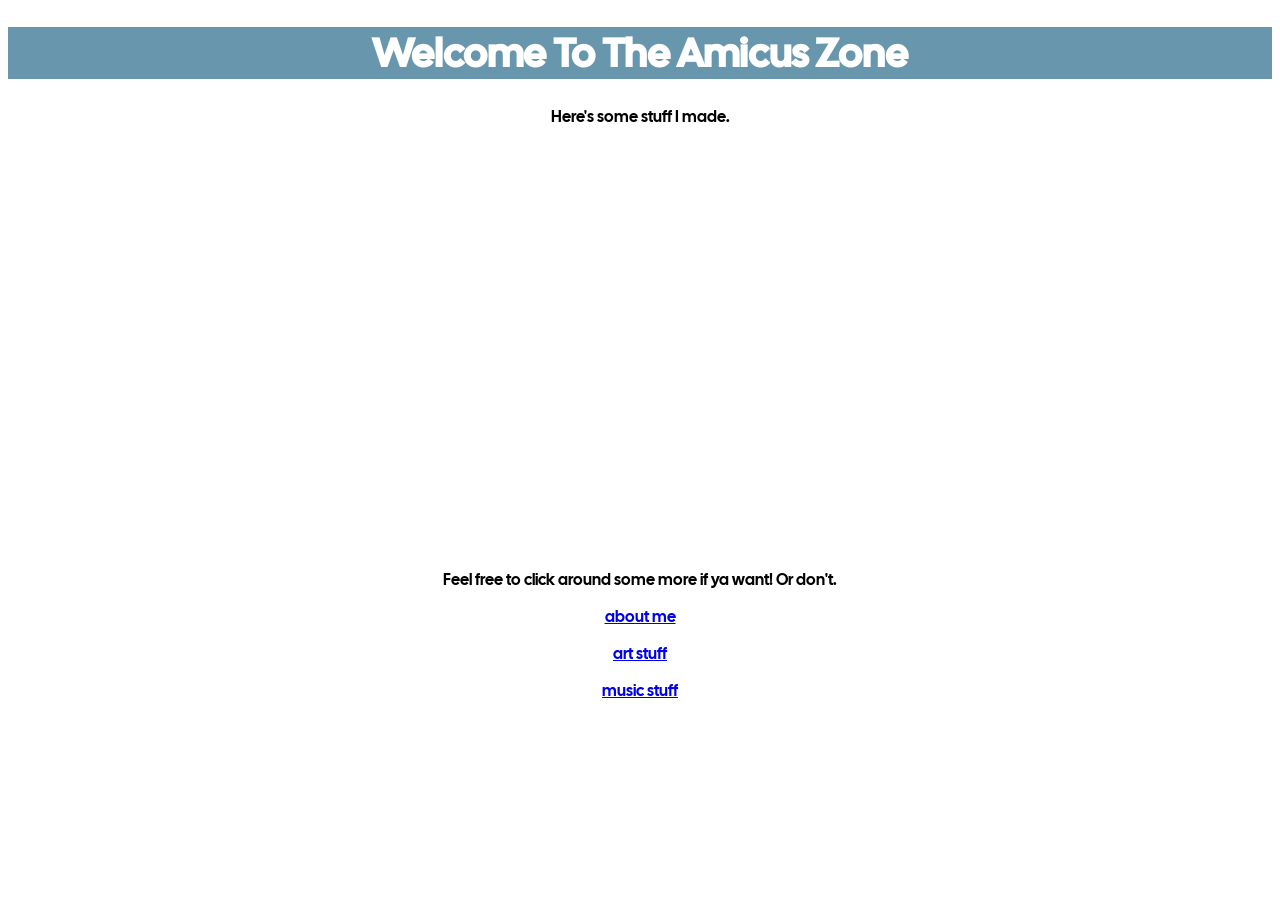
<file: My First Website/index.html>
<!DOCTYPE html>
<html>
<head>
    <title>Welcome To The Amicus Zone</title>
    <link rel="stylesheet" href="style.css">
    <link rel="preconnect" href="https://fonts.googleapis.com">
    <link rel="preconnect" href="https://fonts.gstatic.com" crossorigin>
    <link href="https://fonts.googleapis.com/css2?family=Cal+Sans&display=swap" rel="stylesheet">
    <link rel="stylesheet" href="style.css">
</head>

<body>
    <h1 style="color: rgb(255, 255, 255); font-size: 40px; background-color: rgb(104, 151, 173); text-align: center;">Welcome To The Amicus Zone</h1>
    <p>Here's some stuff I made.</p>
    <iframe width="320" height="200" src="https://www.youtube.com/embed/10DBFOw6jI4?si=ktka5yj-9DCftBYa" title="YouTube video player" frameborder="0" allow="accelerometer; autoplay; clipboard-write; encrypted-media; gyroscope; picture-in-picture; web-share" referrerpolicy="strict-origin-when-cross-origin" allowfullscreen></iframe>
    <iframe width="320" height="200" src="https://www.youtube.com/embed/10DBFOw6jI4?si=ktka5yj-9DCftBYa" title="YouTube video player" frameborder="0" allow="accelerometer; autoplay; clipboard-write; encrypted-media; gyroscope; picture-in-picture; web-share" referrerpolicy="strict-origin-when-cross-origin" allowfullscreen></iframe>
    <break></break>
    <iframe width="320" height="200" src="https://www.youtube.com/embed/10DBFOw6jI4?si=ktka5yj-9DCftBYa" title="YouTube video player" frameborder="0" allow="accelerometer; autoplay; clipboard-write; encrypted-media; gyroscope; picture-in-picture; web-share" referrerpolicy="strict-origin-when-cross-origin" allowfullscreen></iframe>
    <iframe width="320" height="200" src="https://www.youtube.com/embed/-C2-0Laf8h8?si=7Xb860GMxpYhjz9y" title="YouTube video player" frameborder="0" allow="accelerometer; autoplay; clipboard-write; encrypted-media; gyroscope; picture-in-picture; web-share" referrerpolicy="strict-origin-when-cross-origin" allowfullscreen></iframe>
    <p>Feel free to click around some more if ya want! Or don't.</p>

    <a href="aboutme.html">
        <p>about me</p>
    </a>

    <a href="artstuff.html">
        <p>art stuff</p>
    </a>

    <a href="musicstuff.html">
        <p>music stuff</p>
    </a>


</body>
</html>
</file>
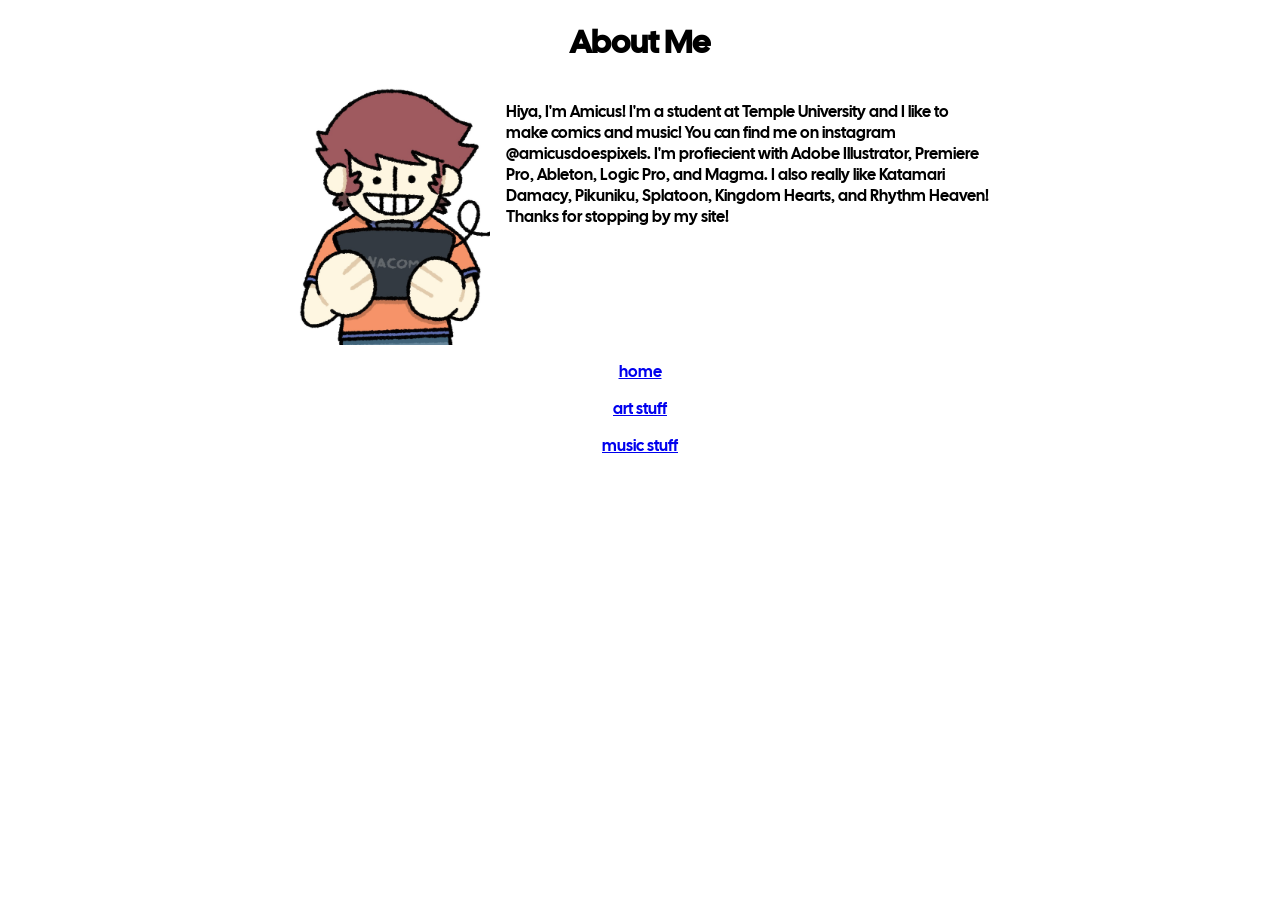
<file: My First Website/aboutme.html>
<!DOCTYPE html>
<html>
<head>
    <title>About Me</title>
    <link rel="stylesheet" href="style.css">
    <link rel="preconnect" href="https://fonts.googleapis.com">
    <link rel="preconnect" href="https://fonts.gstatic.com" crossorigin>
    <link href="https://fonts.googleapis.com/css2?family=Cal+Sans&display=swap" rel="stylesheet">
    <link rel="stylesheet" href="style.css">
</head>

<body>
    <h1>About Me</h1>
    <div class="about-content">
        <img class="about-image" src="Drawing Tablet.jpg" alt="Drawing tablet">
        <p>Hiya, I'm Amicus! I'm a student at Temple University and I like to make comics and music! You can find me on instagram @amicusdoespixels. I'm profiecient with Adobe Illustrator, Premiere Pro, Ableton, Logic Pro, and Magma. I also really like Katamari Damacy, Pikuniku, Splatoon, Kingdom Hearts, and Rhythm Heaven! Thanks for stopping by my site!</p>
    </div>

    <a href="index.html">
        <p>home</p>
    </a>

    <a href="artstuff.html">
        <p>art stuff</p>
    </a>

    <a href="musicstuff.html">
        <p>music stuff</p>
    </a>
</body>
</file>
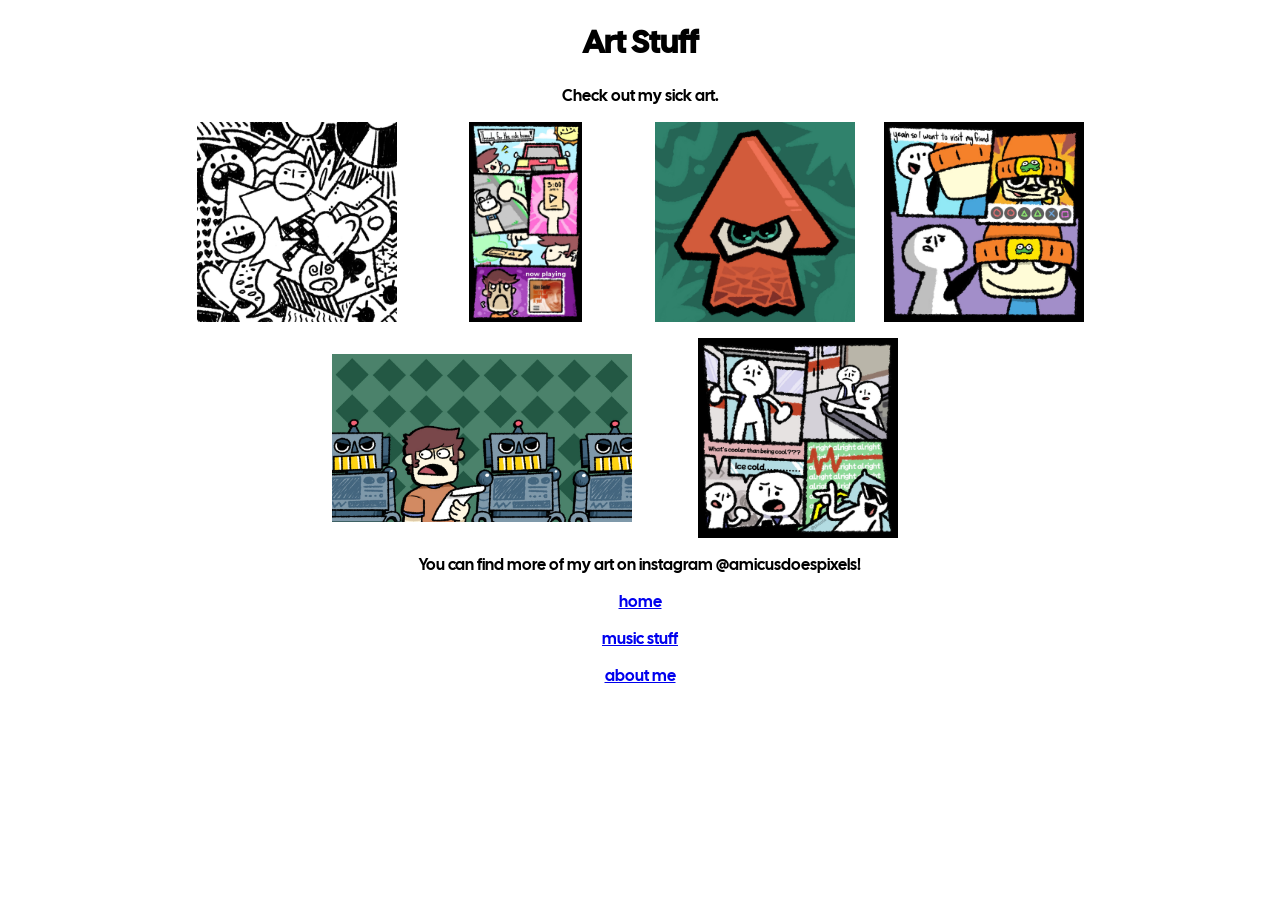
<file: My First Website/artstuff.html>
<!DOCTYPE html>
<html>
<head>
    <title>Art Stuff</title>
    <link rel="stylesheet" href="style.css">
    <link rel="preconnect" href="https://fonts.googleapis.com">
    <link rel="preconnect" href="https://fonts.gstatic.com" crossorigin>
    <link href="https://fonts.googleapis.com/css2?family=Cal+Sans&display=swap" rel="stylesheet">
    <link rel="stylesheet" href="style.css">
</head>

<body>
    <h1>Art Stuff</h1>
    <p>Check out my sick art.</p>
    
    <div class="art-gallery">
        <img src="New Drawing (3).jpg" alt="album cover art">
        <img src="they're all gonna laugh at your comic.jpg" alt="adam sandler comic">
        <img src="squid.jpg" alt="splatoon">
        <img src="parappa visited his friend.jpg" alt="parappa">
    </div>

    <div class="featured-art">
        <img src="robots.jpg" alt="anti ai">
        <img src="alright alright alright alright (watermark).jpg" alt="outkast">
    </div>

    <p>You can find more of my art on instagram @amicusdoespixels!</p>

      <a href="index.html">
        <p>home</p>
    </a>

    <a href="musicstuff.html">
        <p>music stuff</p>
    </a>

    <a href="aboutme.html">
        <p>about me</p>
    </a>
</body>
</file>
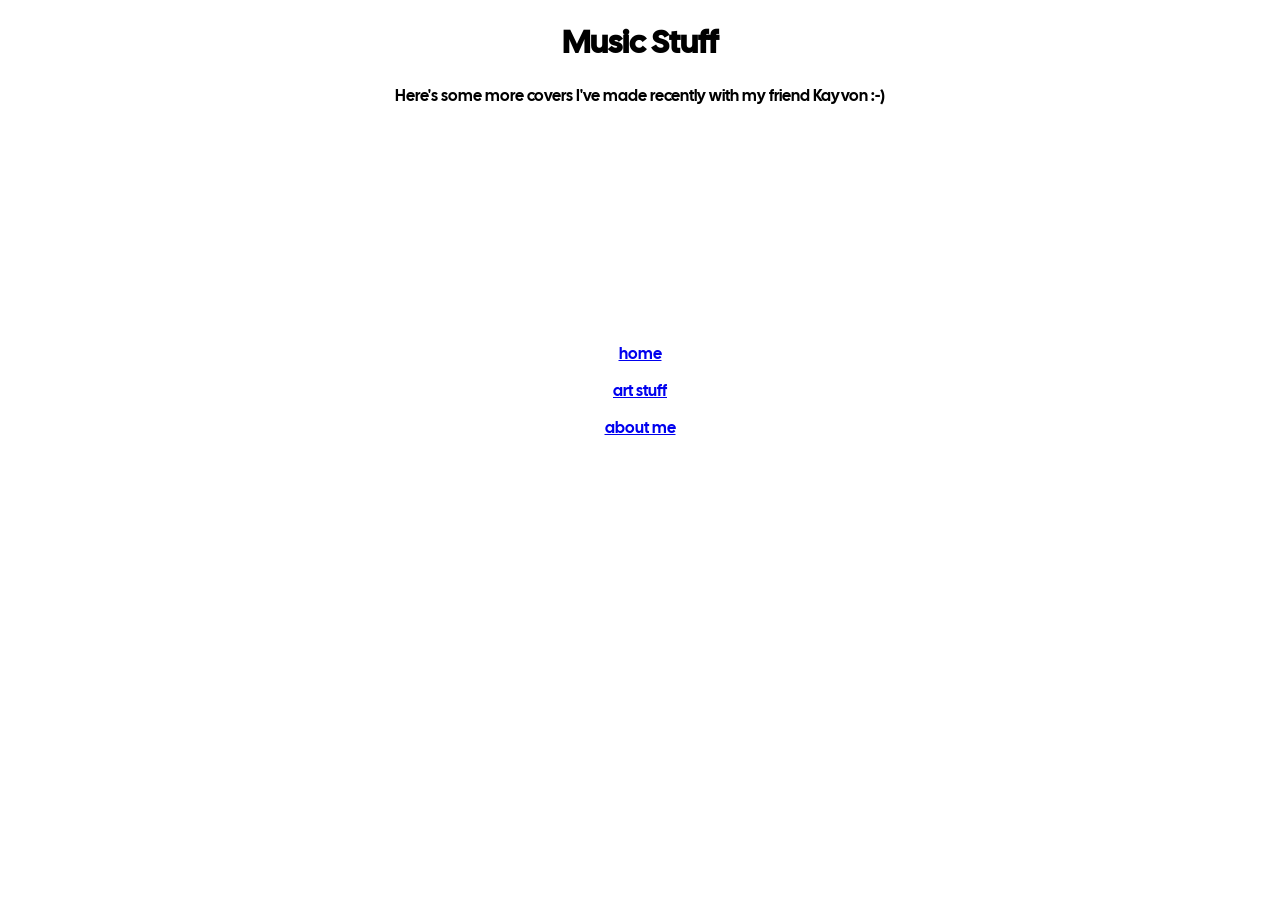
<file: My First Website/musicstuff.html>
<!DOCTYPE html>
<html>
<head>
    <title>Music Stuff</title>
    <link rel="stylesheet" href="style.css">
    <link rel="preconnect" href="https://fonts.googleapis.com">
    <link rel="preconnect" href="https://fonts.gstatic.com" crossorigin>
    <link href="https://fonts.googleapis.com/css2?family=Cal+Sans&display=swap" rel="stylesheet">
    <link rel="stylesheet" href="style.css">
</head>

<body>
    <h1>Music Stuff</h1>
    <p>Here's some more covers I've made recently with my friend Kayvon :-)</p>
    <break></break>
<iframe width="320" height="200" src="https://www.youtube.com/embed/v06_2pImT2I?si=pE_o_rLldzP7CegE" title="YouTube video player" frameborder="0" allow="accelerometer; autoplay; clipboard-write; encrypted-media; gyroscope; picture-in-picture; web-share" referrerpolicy="strict-origin-when-cross-origin" allowfullscreen></iframe>
<iframe width="320" height="200" src="https://www.youtube.com/embed/WfQEgOLvKo4?si=86H9wR07n5_VTExv" title="YouTube video player" frameborder="0" allow="accelerometer; autoplay; clipboard-write; encrypted-media; gyroscope; picture-in-picture; web-share" referrerpolicy="strict-origin-when-cross-origin" allowfullscreen></iframe>
<iframe width="320" height="200" src="https://www.youtube.com/embed/h7Skxlf5xZg?si=PAxQXG5IyzgkIZHd" title="YouTube video player" frameborder="0" allow="accelerometer; autoplay; clipboard-write; encrypted-media; gyroscope; picture-in-picture; web-share" referrerpolicy="strict-origin-when-cross-origin" allowfullscreen></iframe>

<a href="index.html">
        <p>home</p>
    </a>

    <a href="artstuff.html">
        <p>art stuff</p>
    </a>

    <a href="aboutme.html">
        <p>about me</p>
    </a>
</body>
</file>
<file: My First Website/style.css>
body{
    font-family: "Cal Sans", sans-serif;
    text-align: center;
}

.about-content {
    display: flex;
    align-items: flex-start;
    justify-content: center;
    gap: 16px;
    max-width: 700px;
    margin: 0 auto;
}

.about-image {
    width: 200px;
    max-width: 40%;
    height: auto;
}

.about-content p {
    text-align: left;
}

.art-gallery {
    display: grid;
    grid-template-columns: repeat(auto-fit, minmax(140px, 1fr));
    gap: 16px;
    max-width: 900px;
    margin: 0 auto;
}

.art-gallery img {
    width: 100%;
    height: 200px;
    object-fit: contain;
}

.featured-art {
    display: flex;
    justify-content: center;
    align-items: center;
    gap: 16px;
    margin: 16px auto;
}

.featured-art img {
    width: 35%;
    max-width: 300px;
    height: 200px;
    object-fit: contain;
}

@media (max-width: 480px) {
    .about-content {
        flex-direction: column;
        align-items: center;
    }

    .about-content p {
        text-align: center;
    }
}
</file>
